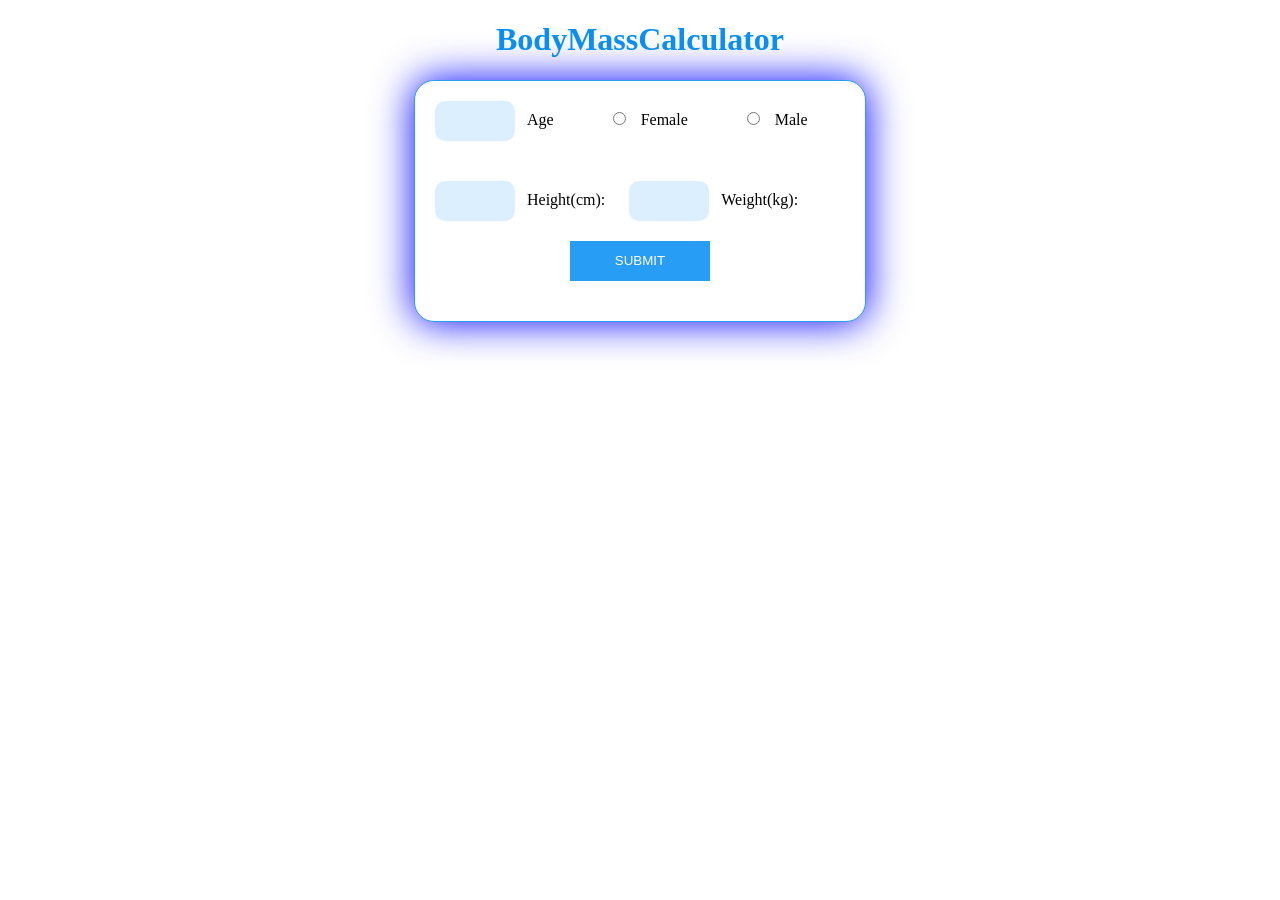
<file: bmi calculator(2)/index.html>
<!DOCTYPE html>
<html lang="en">
<head>
    <meta charset="UTF-8">
    <meta http-equiv="X-UA-Compatible" content="IE=edge">
    <meta name="viewport" content="width=device-width, initial-scale=1.0">
    <link rel="stylesheet" href="./style.css">
    <title>BMI calculator(2)</title>
</head>
<body>
    <h1><strong>BodyMassCalculator</strong></h1>
    <form class="form" id="form">
    
    <div class="info-one">

      <input type="text" class="text-input" id="age">
      <p class="text">Age</p>
      
      <label class="container">
        <input type="radio" name="radio" id="female">
        <p class="text">Female</p>
      </label>

      <label class="container">
        <input type="radio" name="radio" id="male">
        <p class="text">Male</p>
      </label>

    </div>
    
    <div class="info-two">
        <input type="text" class="text-input" id="height">
        <p class="text">Height(cm):</p>
        <input type="text" class="text-input" id="weight">
        <p class="text">Weight(kg):</p>
    </div>

    <button type="button" id="submit">SUBMIT</button>
    
    </form>

    <script src="./code.js"></script>
</body>
</html>
</file>
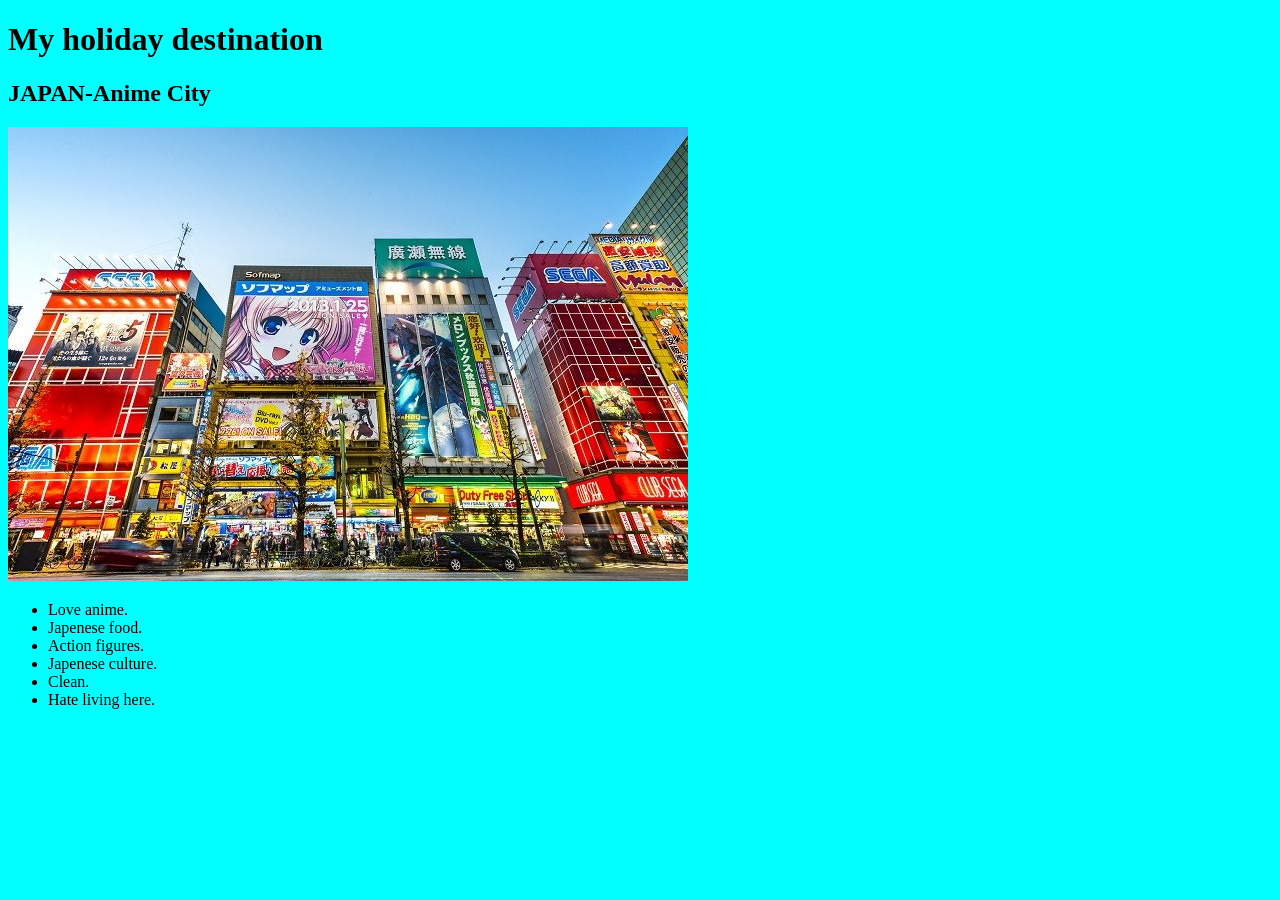
<file: holiday_destination/index.html>
<!DOCTYPE html>
<html lang="en">
<head>
    <meta charset="UTF-8">
    <meta http-equiv="X-UA-Compatible" content="IE=edge">
    <meta name="viewport" content="width=device-width, initial-scale=1.0">
    <title>Document</title>
</head>
<body style="background-color: aqua;">
    <h1>My holiday destination</h1>
   <h2>JAPAN-Anime City</h2>
    <img src="506e25d8bf8f9a1ec07de78193a53a92.jpg">
    <nav>
        <ul>
        <li>
Love anime.
        </li>
        <li>
                Japenese food.
        </li>
        <li>
                Action figures.
        </li>
        <li>
                Japenese culture.
        </li>
        <li>
                Clean.
        </li>
            <li>
                    Hate living here.
            </li>
        </ul>
        </nav>  
</body>
</html>
</file>
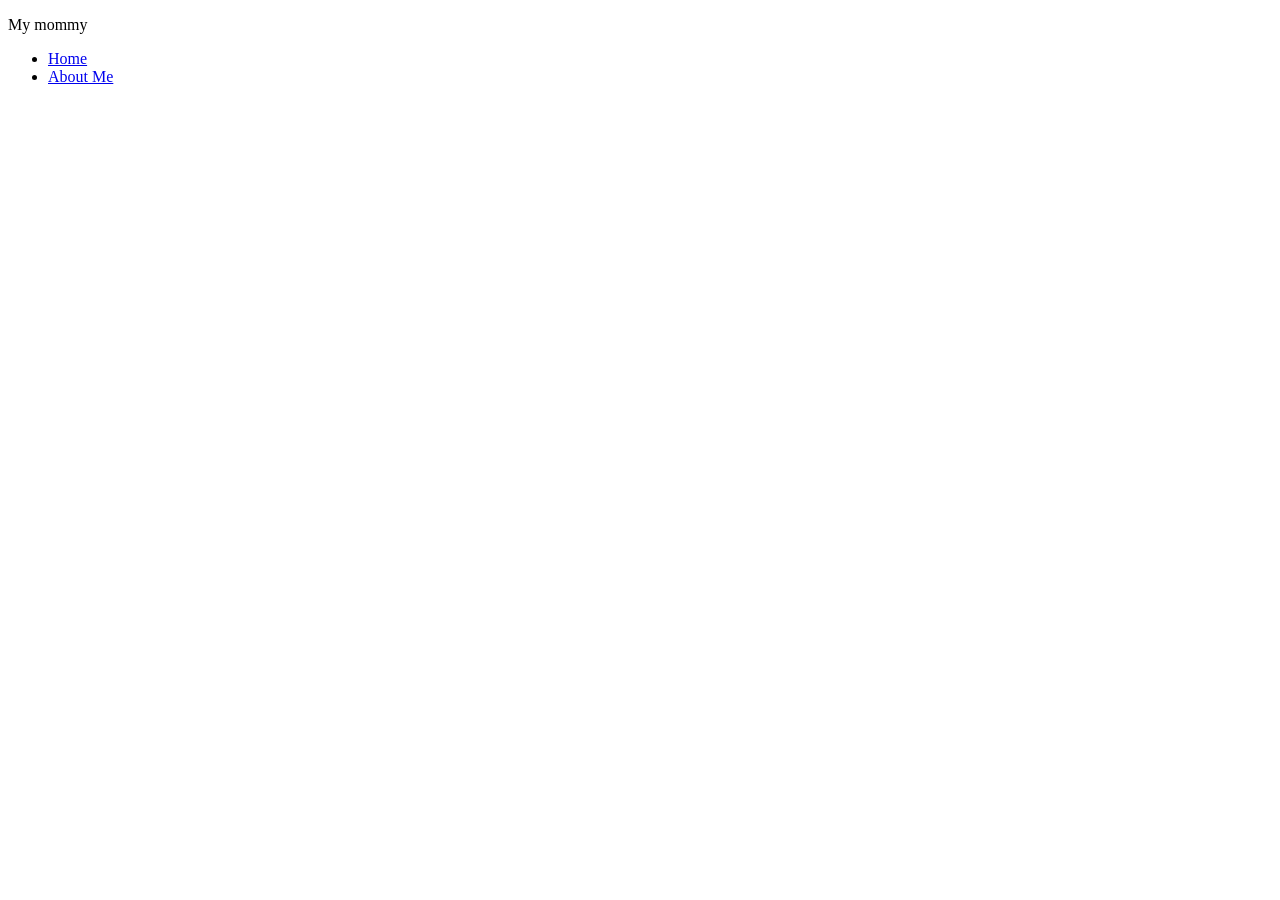
<file: Jonathan/index.html>
<!DOCTYPE html>
<html lang="en">
<head>
    <meta charset="UTF-8">
    <meta http-equiv="X-UA-Compatible" content="IE=edge">
    <meta name="viewport" content="width=<device-width>, initial-scale=1.0">
    <title>Document</title>
</head>
<body>
    <p>My mommy</p>
<nav>
<ul>
    <li>
        <a href="index.html">Home</a>
    </li>
    <li>
<a href="index2.html" >About Me</a>
    </li>
</ul>
</nav>
</body>
</html>
</file>
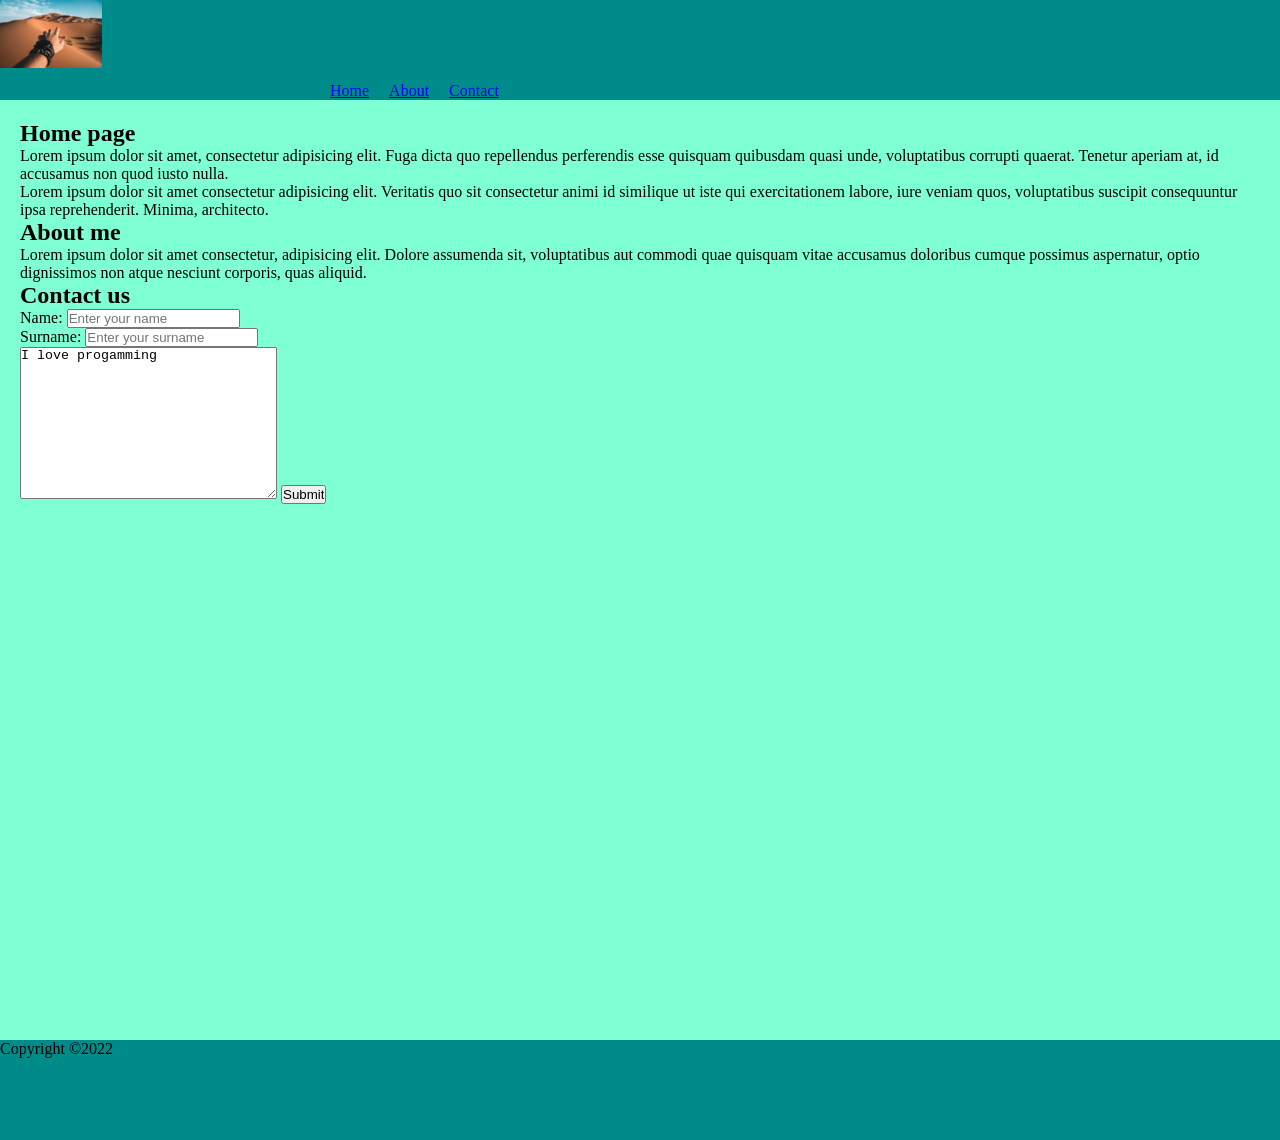
<file: Nav Examlpe/index.html>
<!DOCTYPE html>
<html lang="en">
<head>
    <meta charset="UTF-8">
    <meta http-equiv="X-UA-Compatible" content="IE=edge">
    <meta name="viewport" content="width=device-width, initial-scale=1.0">
    <link rel="stylesheet" href="./moto.css">
    <title>Nav Example</title>
</head>
<body>
    <header>
        <img width=8% src="./hand.png" alt="hand">
        <nav>
            <ul>
                <li>
                    <a href="#home">Home</a>
                </li>
                <li>
                    <a href="#about">About</a>
                </li>
                <li>
                    <a href="#contact">Contact</a>
                </li>
            </ul>
        </nav>
    </header>
    <main>
        <section id="home">
            <h2>
                Home page  
            </h2>
            <p>
                Lorem ipsum dolor sit amet, consectetur adipisicing elit. Fuga dicta quo repellendus perferendis esse quisquam quibusdam quasi unde, voluptatibus corrupti quaerat. Tenetur aperiam at, id accusamus non quod iusto nulla.
            </p>
            <p>
                Lorem ipsum dolor sit amet consectetur adipisicing elit. Veritatis quo sit consectetur animi id similique ut iste qui exercitationem labore, iure veniam quos, voluptatibus suscipit consequuntur ipsa reprehenderit. Minima, architecto.
            </p>
        </section>
        <section id="about">
            <h2>
                About me
            </h2>
            <p>
                Lorem ipsum dolor sit amet consectetur, adipisicing elit. Dolore assumenda sit, voluptatibus aut commodi quae quisquam vitae accusamus doloribus cumque possimus aspernatur, optio dignissimos non atque nesciunt corporis, quas aliquid.
            </p>
        </section>
        <section id="contact">
            <h2>
                Contact us
            </h2>
            <form>
                <div>
                    <label>Name:</label>
                    <input type="text" placeholder="Enter your name">
            
                </div>
            
                <div>
                    <label>Surname:</label>
                    <input type="text" placeholder="Enter your surname">
            
                </div>
                    <textarea cols="30" rows="10">I love progamming</textarea>
                    <input type="submit">
                </form>
            </main>

    <footer>
        <p>Copyright &copy;2022</p>
    </footer>
</body>
</html>
</file>
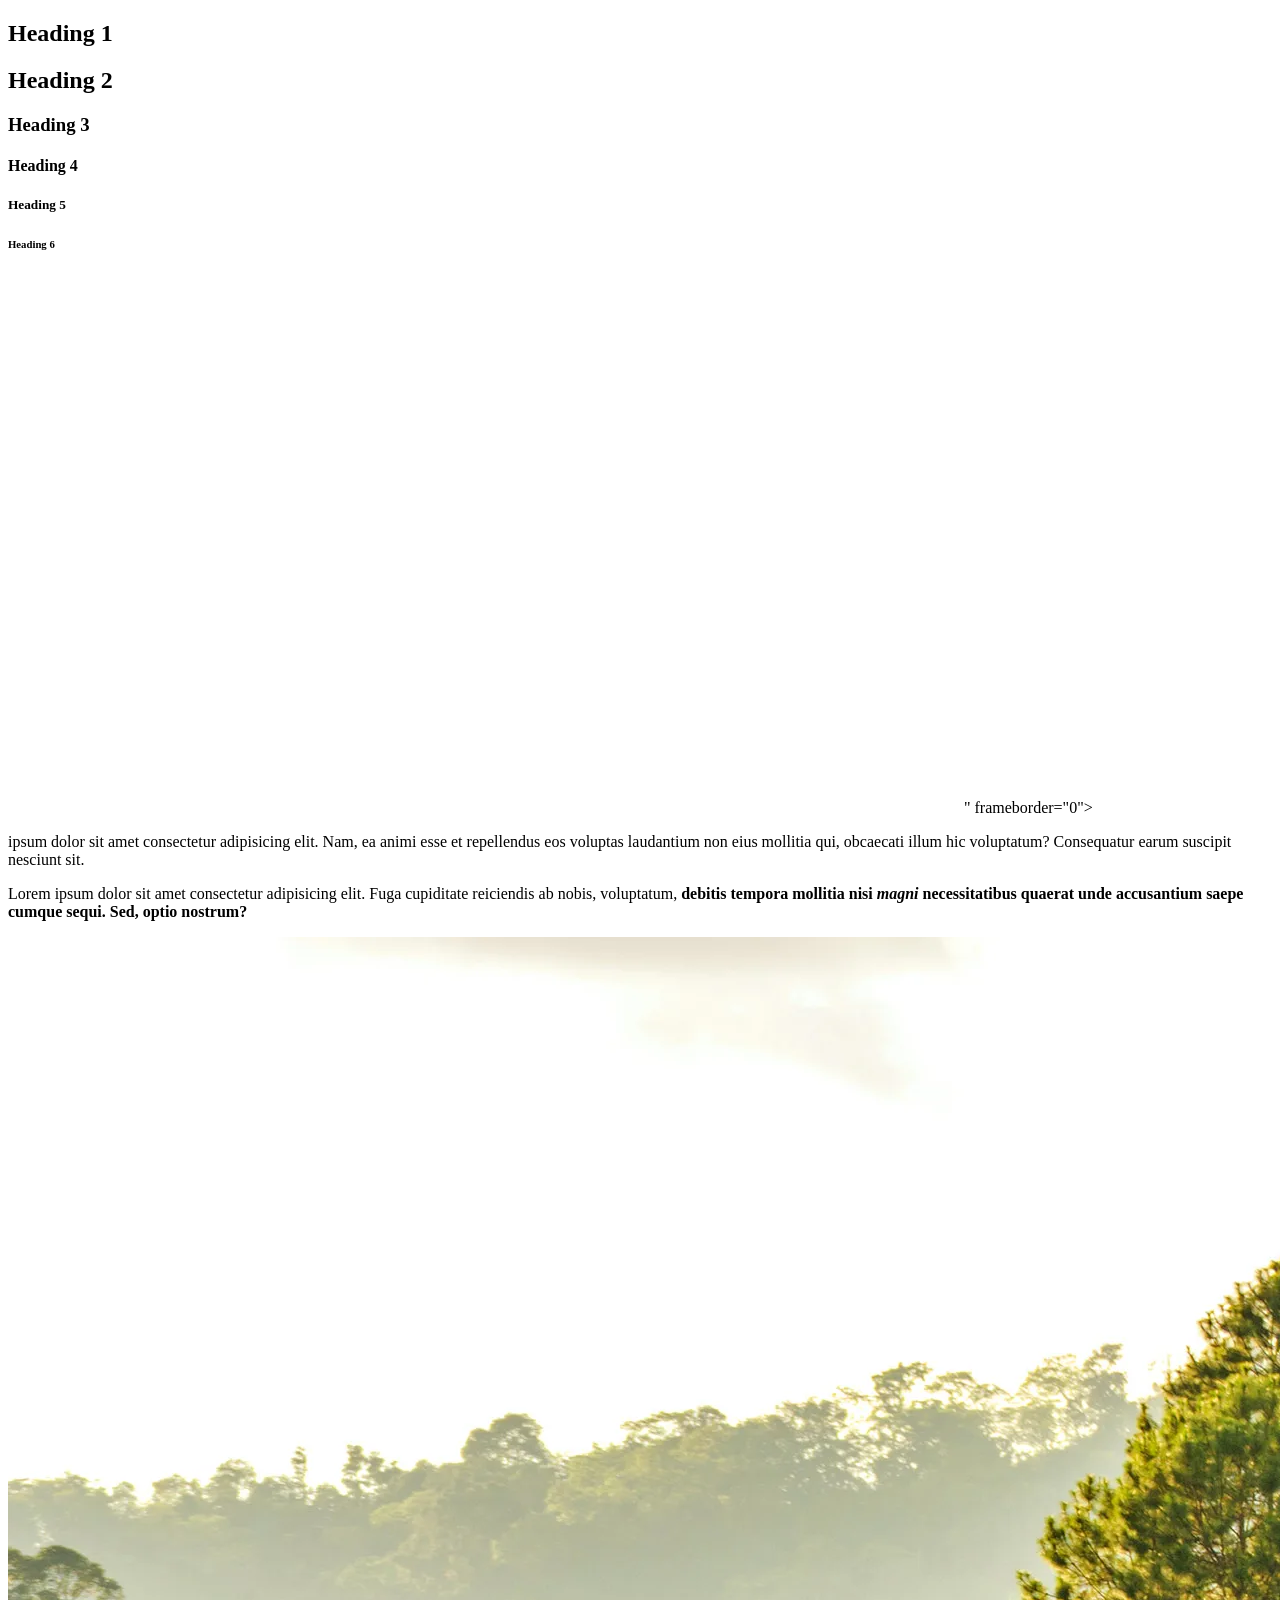
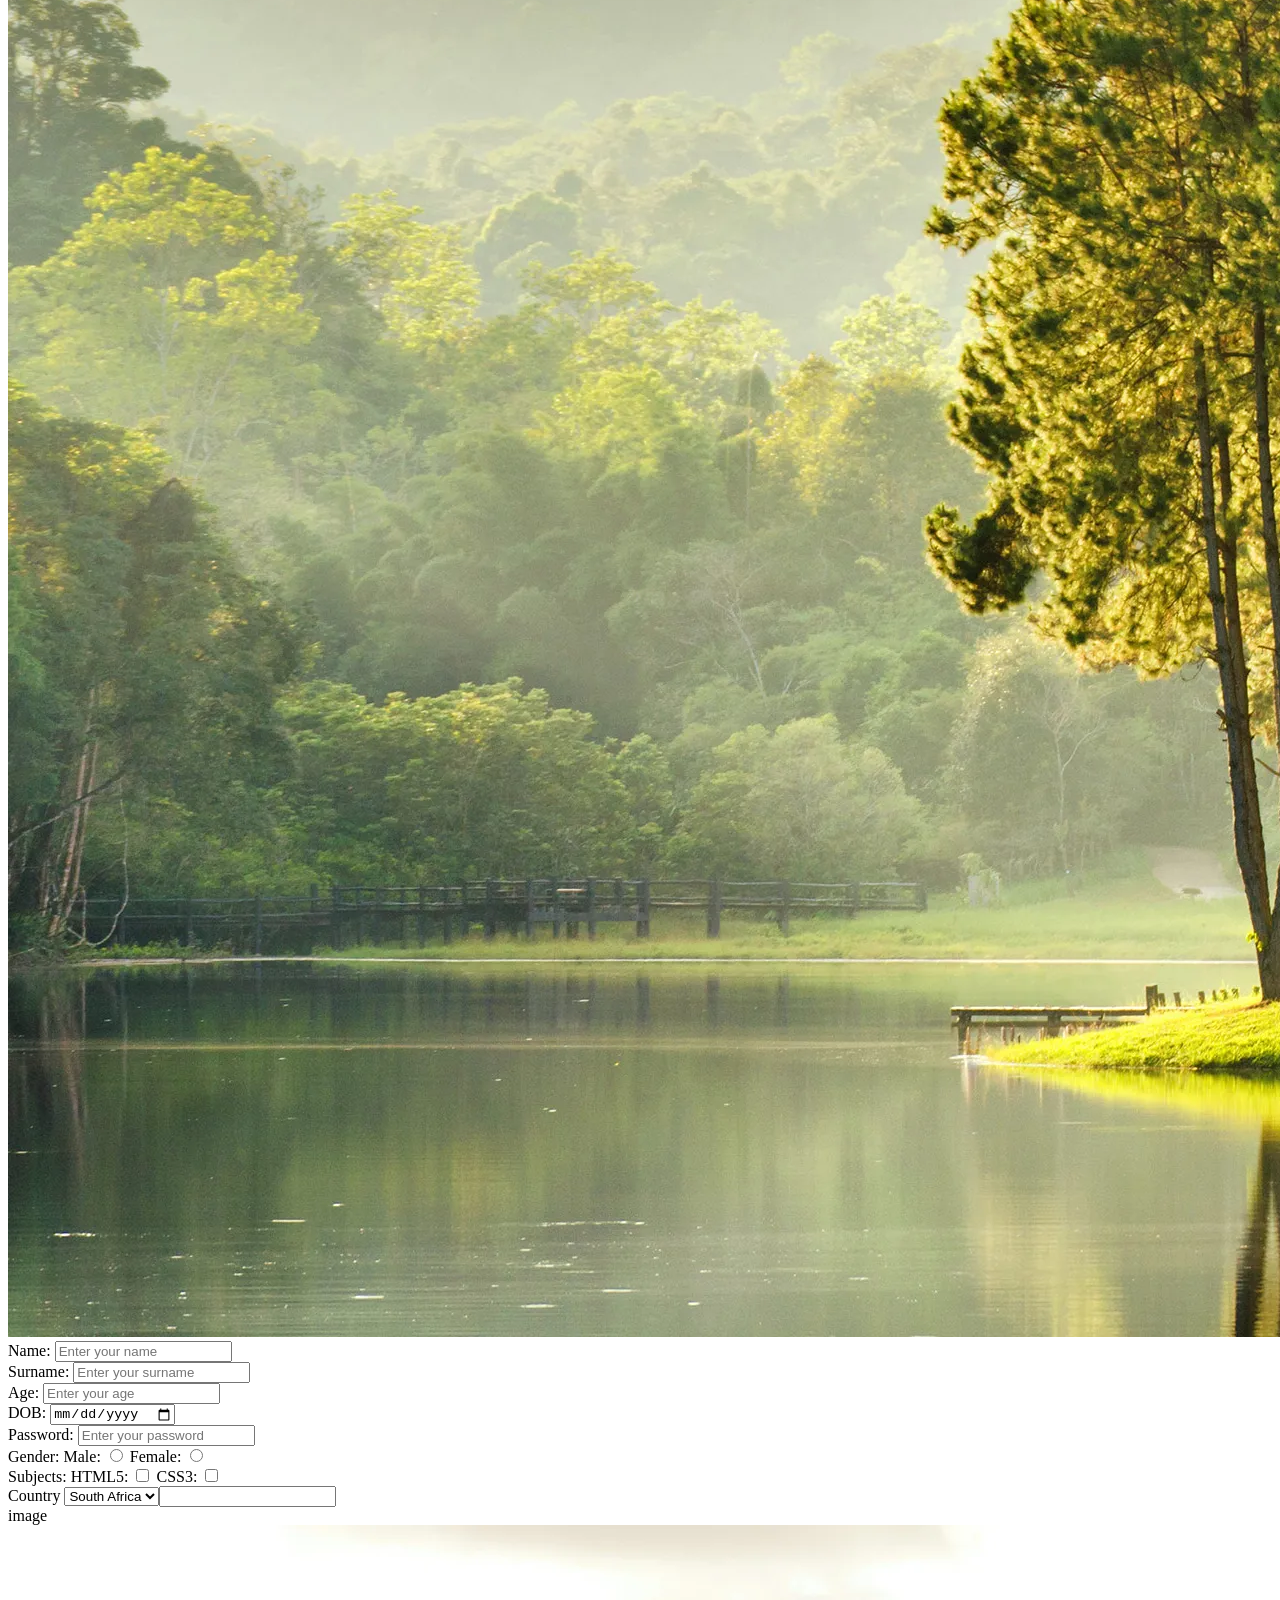
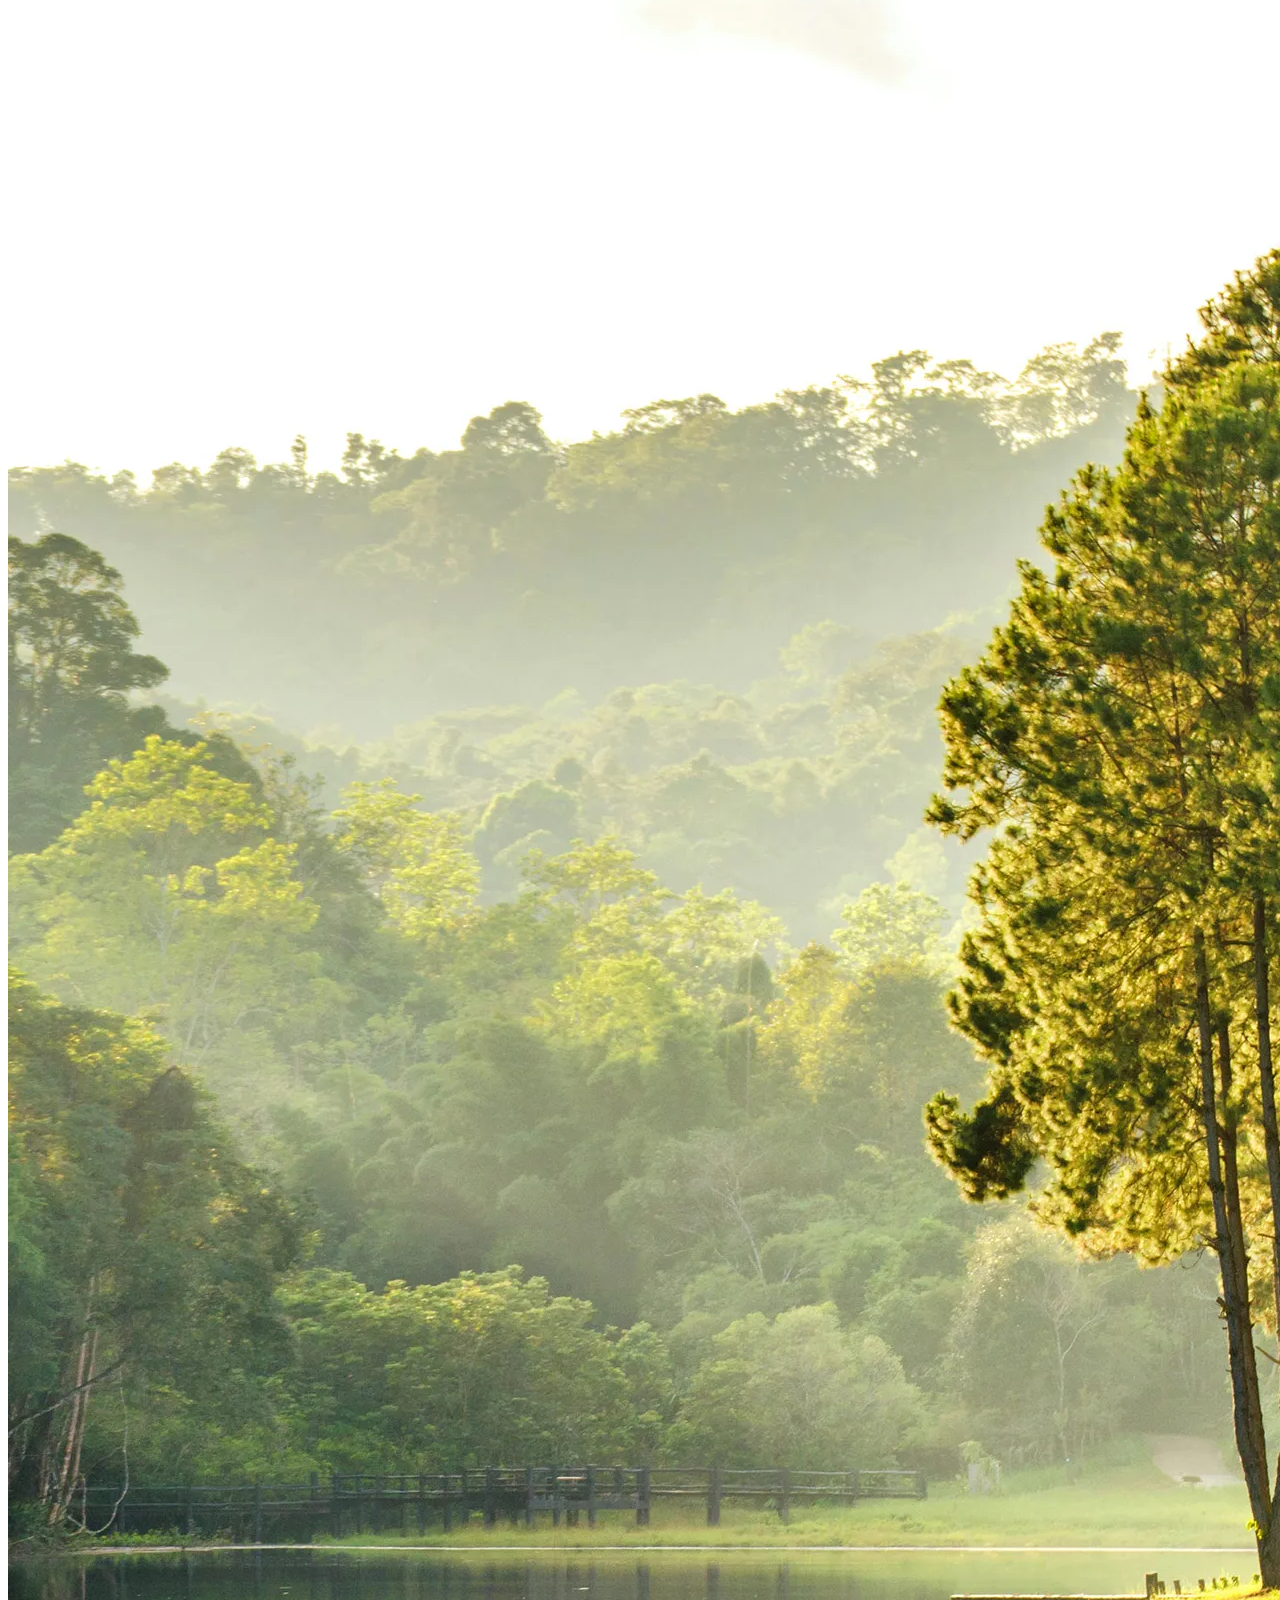
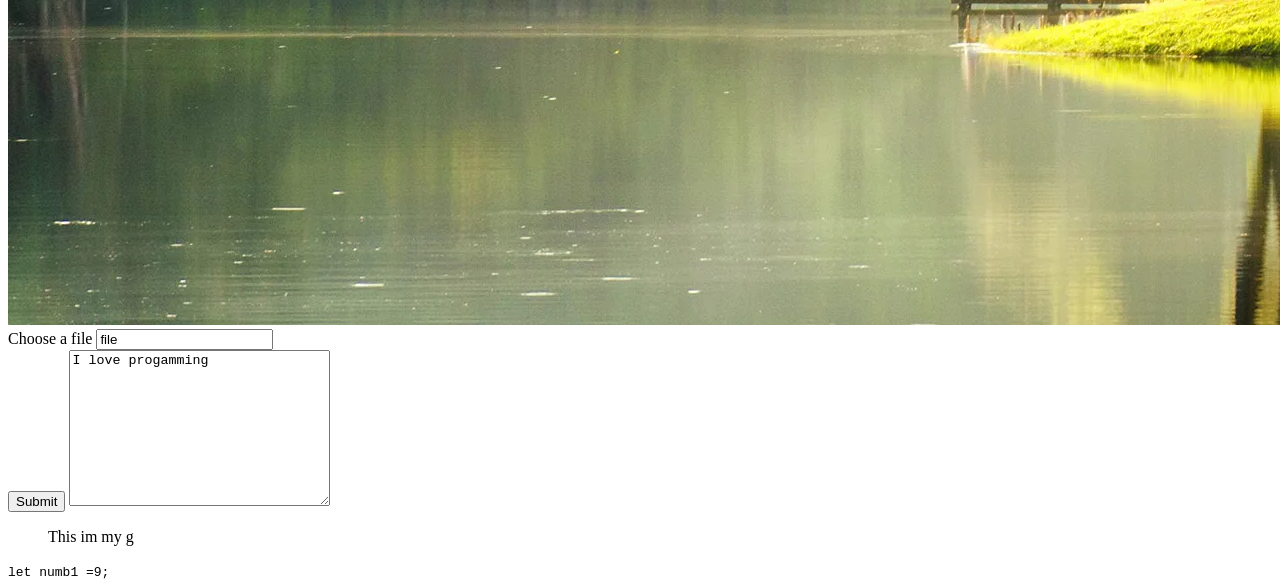
<file: website/index.html>
<!DOCTYPE html>
<html lang="en">
<head>
    <meta charset="UTF-8">
    <meta http-equiv="X-UA-Compatible" content="IE=edge">
    <meta name="viewport" content="width=device-width, initial-scale=1.0">
    <title>Website</title>
</head>
<body>
<!--Heading-->

    <section>

<h1>Heading 1</h1>
<h2>Heading 2</h2>
<h3>Heading 3</h3>
<h4>Heading 4</h4>
<h5>Heading 5</h5>
<h6>Heading 6</h6>

    





<!--Media-->


<section>
    <iframe width="956" height="538" src="https://www.youtube.com/embed/LoBJOkhtDQQ" title="YouTube video player" frameborder="0" allow="accelerometer; autoplay; clipboard-write; encrypted-media; gyroscope; picture-in-picture" allowfullscreen></iframe>" frameborder="0"></iframe>
</section>


<!--Paragraph-->
        
<p>ipsum dolor sit amet consectetur adipisicing elit. Nam, ea animi esse et repellendus eos voluptas laudantium non eius mollitia qui, obcaecati illum hic voluptatum? Consequatur earum suscipit nesciunt sit.</p>
    

 <p>      
Lorem ipsum dolor sit amet consectetur adipisicing elit.
Fuga cupiditate reiciendis ab nobis, voluptatum,
<strong> debitis tempora mollitia nisi<em> magni</em> necessitatibus quaerat unde accusantium saepe cumque sequi. Sed,
optio nostrum?</strong>
</p>

<img src="./Images/nature.png.png" alt="natural">

<!--Form-->


<form>
    <div>
    <label>Name:</label>
    <input type="text" placeholder="Enter your name">

</div>

<div>
    <label>Surname:</label>
    <input type="text" placeholder="Enter your surname">

</div>

<div>
    <label>Age:</label>
    <input type="number" placeholder="Enter your age">

</div>

<div>
    <label>DOB:</label>
    <input type="date" placeholder="Enter your date">

</div>
<div>
    <label>Password:</label>
    <input type="password"
    placeholder="Enter your password">
</div>
<div>
    <label>Gender:</label>
    <span>Male:</span>
    <input type="radio" name="gender">
<span>Female:</span>
    <input type="radio" name="gender">
</div>
<div>
    <label>Subjects:</label>
    <span>HTML5:</span>
    <input type="checkbox">
    <span>CSS3:</span>
    <input type="checkbox">
    
    
    
</div>

<div>
    <label>
        Country
    </label>
    <select name="country">

        <option value="south africa"> South Africa</option>
        <option value="france">France</option>

</div>


</form>


<!--Table-->

    <table><caption>Phone numbers</caption>
        <thead>
        <tr>
        <th>Name</th>
        <th colspan="2">Phone</th>
        </tr>
        </thead>
        <tbody>
        <tr>
        <td>John</td>
        <td>577854</td>
        <td>577855</td>
        </tr>
        <tr>
        <td>Jack</td>
        <td>577856</td>
        <td>577857</td>
        </tr>
        </tbody>
        <tfoot>
        <tr>
        <td>&nbsp;</td>
        <td>Personal</td>
        <td>Office</td>
        </tr>
        </tfoot>
        </table>

<div>
    <label>Email:</label>
    <input type="email">
</div>
<!--Email-->
<div>
    <label>image</label>
    <input type="image" src="./Images/nature.png.png">
</div>
<div>
    <label>Choose a file</label>
    <input value="file">

</div>

<input type="submit">
<!--Textarea-->
<textarea cols="30" rows="10">I love progamming</textarea>
<!--blockguote-->
<blockquote>This im my g</blockquote>
<code>let numb1 =9;</code>
</section>


</body>

</html>
</file>
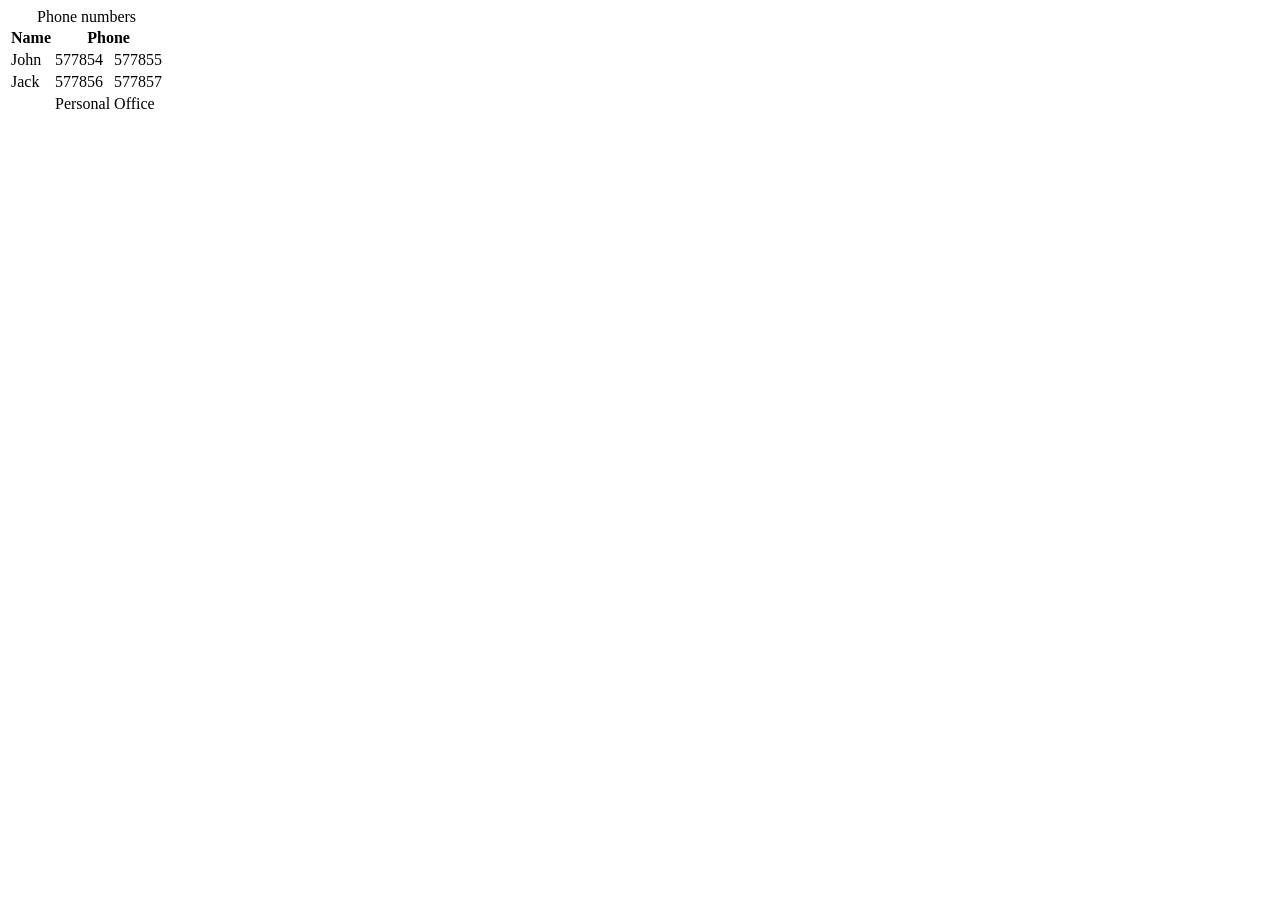
<file: customer/details.html>
<!DOCTYPE html>
<html lang="en">
<head>
    <meta charset="UTF-8">
    <meta http-equiv="X-UA-Compatible" content="IE=edge">
    <meta name="viewport" content="width=device-width, initial-scale=1.0">
    <title>CustomerDetails</title>
</head>
<body>
    <table><caption>Phone numbers</caption>
        <thead>
        <tr>
            <th>Name</th>
            <th colspan="2">Phone</th>
        </tr>
        </thead>
        <tbody>
        <tr>
            <td>John</td>
            <td>577854</td>
            <td>577855</td>
        </tr>
        <tr>
            <td>Jack</td>
            <td>577856</td>
            <td>577857</td>
        </tr>
        </tbody>
        <tfoot>
        <tr>
            <td>&nbsp;</td>
            <td>Personal</td>
            <td>Office</td>
        </tr>
        </tfoot>
        </table>
        
</body>
</html>
</file>
<file: bmi calculator(2)/style.css>
body {
    margin: 0;
    padding: 0;
    border: 0;
  }
  
  .form {
    background-color: #fff;
    height: 240px;
    width: 450px;
    border-radius: 20px;
    margin: 20px auto 20px auto;
    border: solid 1px #289df6;
    box-shadow: 0 0 40px 0 blue;
  }
  
  .info-one {
    padding: 20px;
  }
  
  .info-two {
    padding: 20px;
  }
  
  .text-input {
    width: 60px;
    height: 30px;
    border-radius: 10px;
    background-color: #dbeffe;
    border: none;
    outline: none;
    padding: 5px 10px;
    cursor: pointer;
  }
  
 
  
  #submit {
    border: none;
    height: 40px;
    width: 140px;
    background-color: #289df6;
    color: #fff;
    margin: auto;
    display: block;
    outline: none;
    cursor: pointer;
  }
  
  .text {
    display: inline-block;
    margin: 5px 20px 5px 8px;;
  }

  .container {
    display: inline-block;
    position: relative;
    padding-left: 30px;
    cursor: pointer;
    user-select: none;
  }

  h1 {
    align-content: center;
    text-align: center;
    color: #0a8ef2;
}
</file>
<file: Nav Examlpe/moto.css>
*{
    margin: 0;
    padding: 0;
}
nav{
    width: 50%;
    margin: auto;
}
a:hover{
    color: black;
}
ul{
    display:inline-flex
}
li{
    list-style: none;
    padding: 10px;
    margin:0;
}
header, footer {
    height: 100px;
    background-color: darkcyan;
}
main{
    background-color: aquamarine;
    min-height: 100vh;
    padding: 20px;
    
}
</file>
